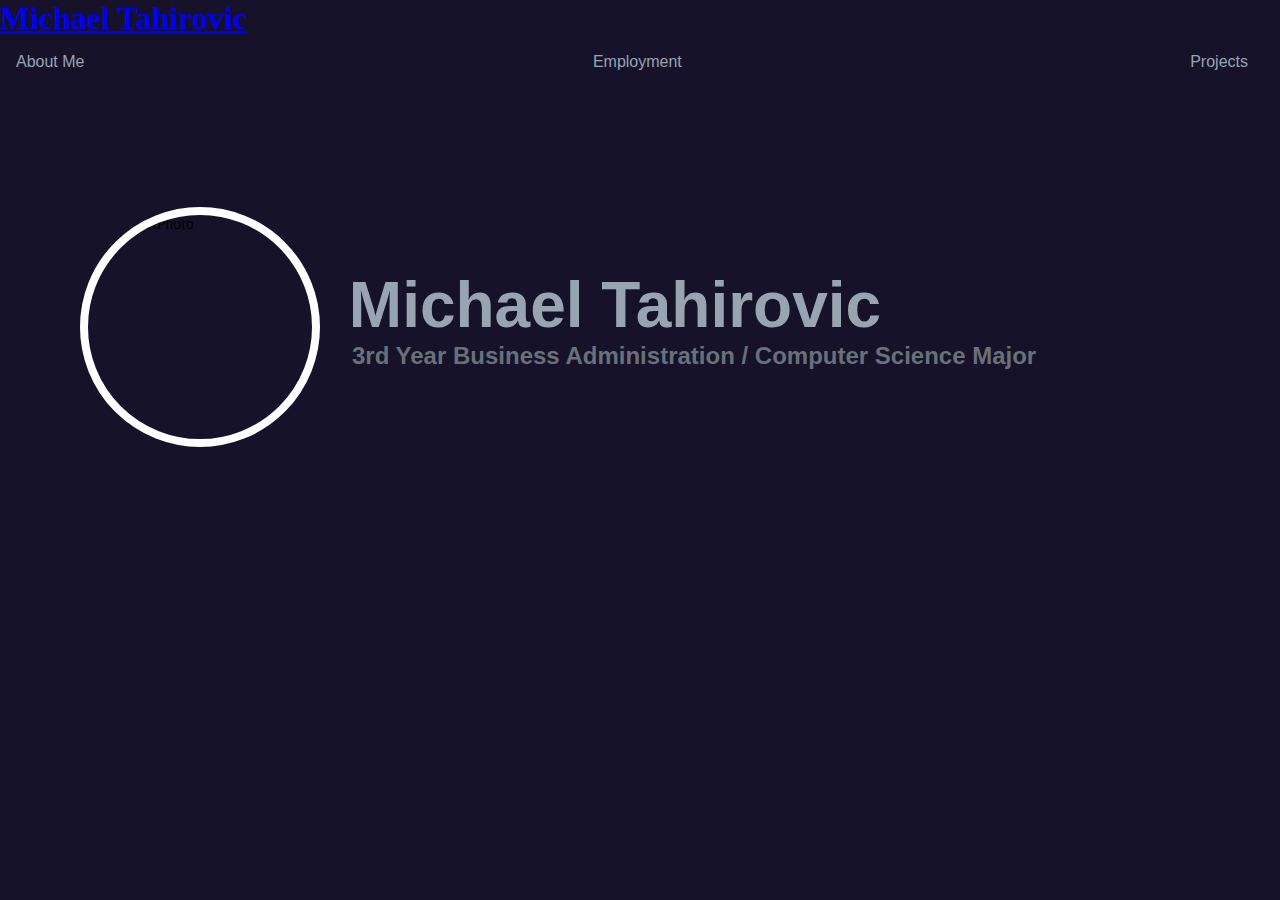
<file: about.html>
<!DOCTYPE html>
<html lang="en">

<head>
    <meta charset="UTF-8">
    <meta http-equiv="X-UA-Compatible" content="IE=edge">
    <meta name="keywords" content="Michael Tahirovic, Michael, Tahirovic, MichaelTahirovic">
    <meta name="description" content="Michael Tahirovic's portfolio website">
    <meta name="author" content="Michael Tahirovic">
    <meta name="viewport" content="width=device-width, initial-scale=1.0">
    <title>Michael Tahirovic - About</title>
    <link rel="stylesheet" href="app.css">
</head>
<body>
    <header class="Main_Header">
        <div class="Header_Title">
            <h1><a href="index.html">Michael Tahirovic</a></h1>
        </div>
        <nav class="Directory">
            <a href="about.html">About Me</a>
            <a href="jobs.html">Employment</a>
            <a href="projects.html">Projects</a>
        </nav>
    </header>
    <div class="Description_Me">
        <img href="linkedinPfp.jpg" alt="MichaelPhoto">
        <div class="Name_Title">
            <h1>Michael Tahirovic</h1>
            <h2>3rd Year Business Administration / Computer Science Major</h2>
        </div>
    </div>
    
</body>
    
</html>
</file>
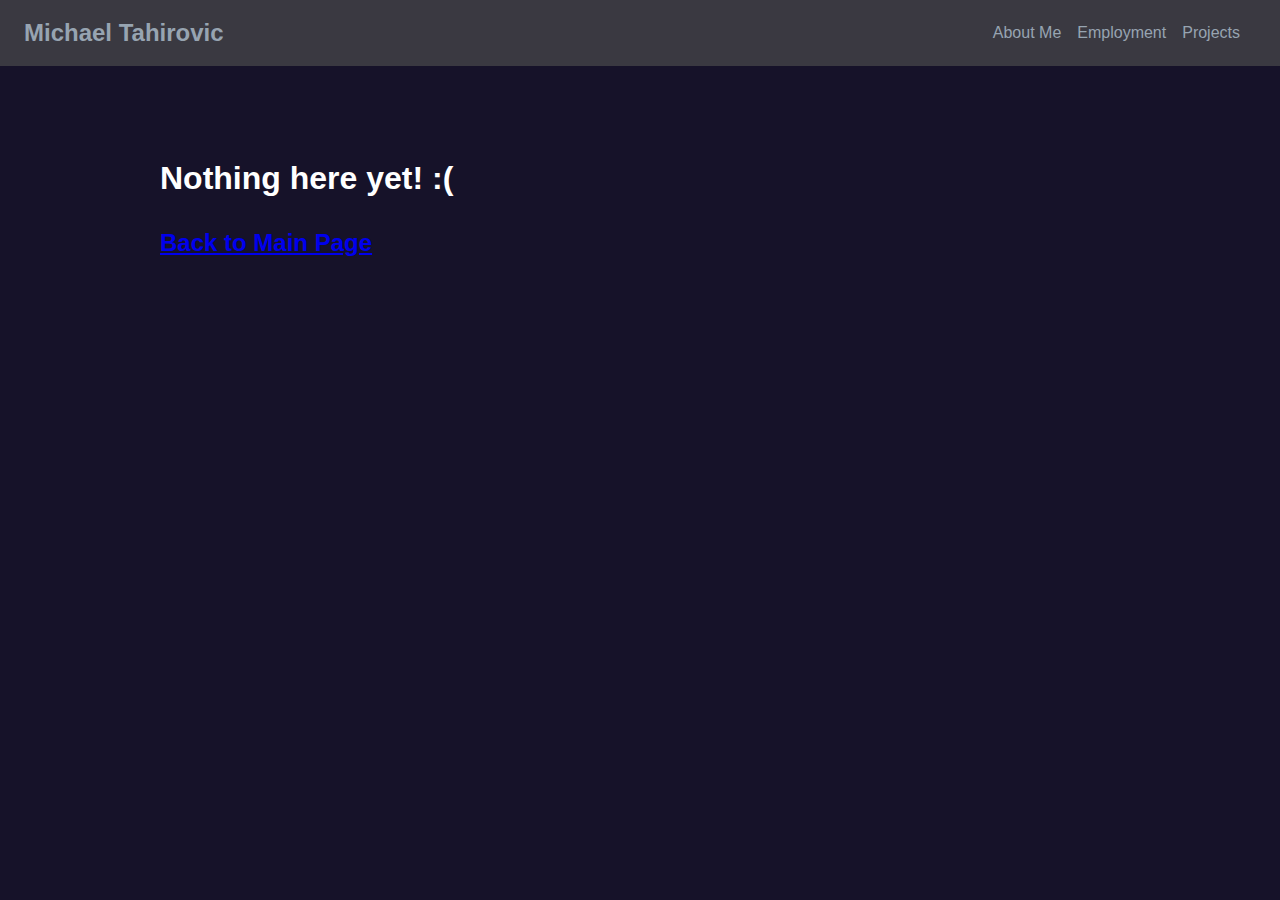
<file: jobs.html>
<!DOCTYPE html>
<html lang="en">

<head>
    <meta charset="UTF-8">
    <meta http-equiv="X-UA-Compatible" content="IE=edge">
    <meta name="keywords" content="Michael Tahirovic, Michael, Tahirovic, MichaelTahirovic">
    <meta name="description" content="Michael Tahirovic's portfolio website">
    <meta name="author" content="Michael Tahirovic - Employment">
    <meta name="viewport" content="width=device-width, initial-scale=1.0">
    <title>Michael Tahirovic</title>
    <link rel="stylesheet" href="app.css">
</head>
<body>
    <header class="Header">
        <div class="Header_Title">
            <h1><a href="index.html">Michael Tahirovic</a></h1>
        </div>
        <nav class="Directory">
            <a href="about.html">About Me</a>
            <a href="jobs.html">Employment</a>
            <a href="projects.html">Projects</a>
        </nav>
    </header>
    <h1 style="color:white; padding:10rem; padding-bottom: 0rem; font-family : 'Roboto', sans-serif;">Nothing here yet! :(</h1>
    <h2 style="color:white; padding:10rem; padding-top: 2rem; font-family : 'Roboto', sans-serif;"><a href="index.html">Back to Main Page</a></h2>    
</body>
</html>
</file>
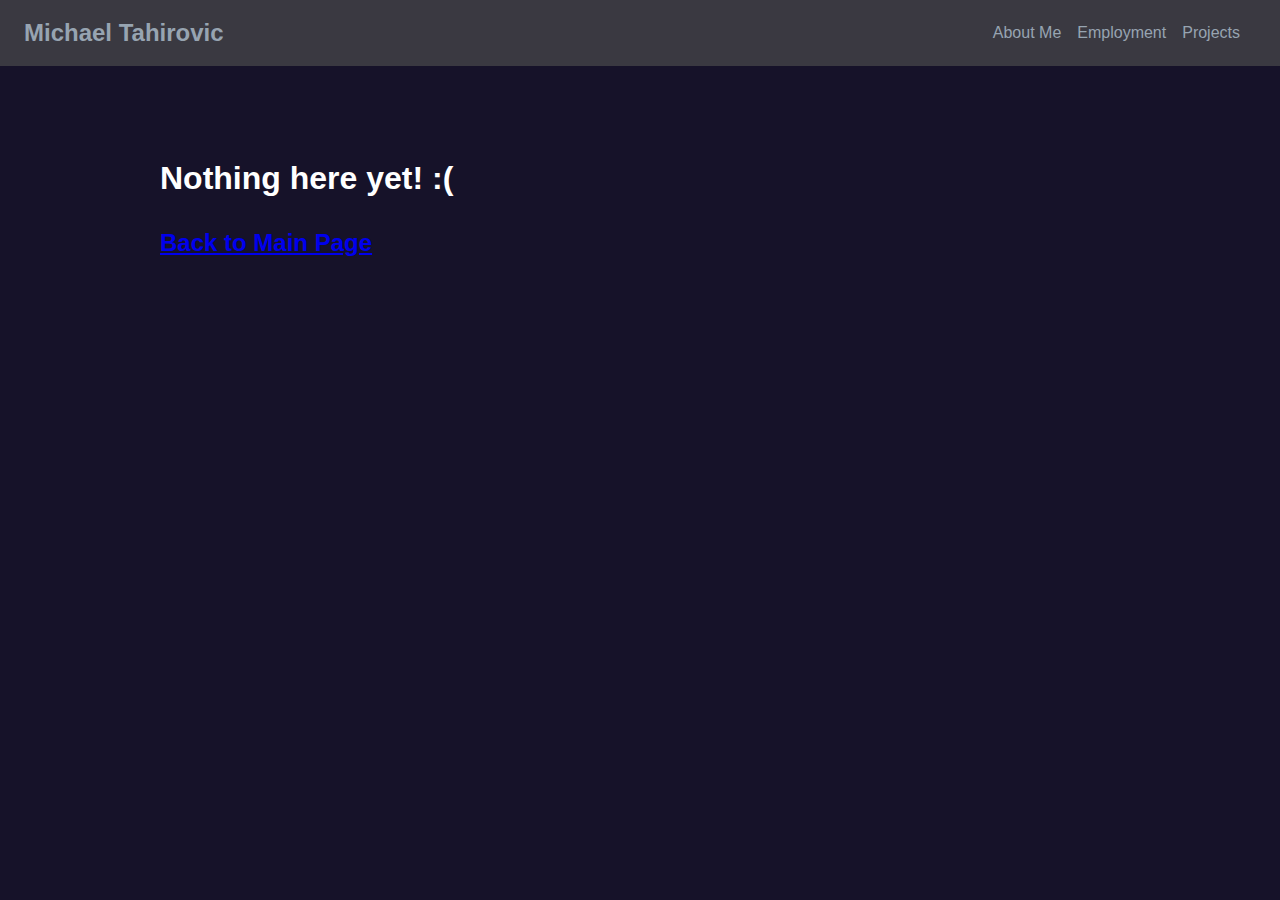
<file: projects.html>
<!DOCTYPE html>
<html lang="en">

<head>
    <meta charset="UTF-8">
    <meta http-equiv="X-UA-Compatible" content="IE=edge">
    <meta name="keywords" content="Michael Tahirovic, Michael, Tahirovic, MichaelTahirovic">
    <meta name="description" content="Michael Tahirovic's portfolio website">
    <meta name="author" content="Michael Tahirovic - Projects">
    <meta name="viewport" content="width=device-width, initial-scale=1.0">
    <title>Michael Tahirovic</title>
    <link rel="stylesheet" href="app.css">
</head>
<body>
    <header class="Header">
        <div class="Header_Title">
            <h1><a href="index.html">Michael Tahirovic</a></h1>
        </div>
        <nav class="Directory">
            <a href="about.html">About Me</a>
            <a href="jobs.html">Employment</a>
            <a href="projects.html">Projects</a>
        </nav>
    </header>
    <h1 style="color:white; padding:10rem; padding-bottom: 0rem; font-family : 'Roboto', sans-serif;">Nothing here yet! :(</h1>
    <h2 style="color:white; padding:10rem; padding-top: 2rem; font-family : 'Roboto', sans-serif;"><a href="index.html">Back to Main Page</a></h2>    
</body>
</html>
</file>
<file: app.css>
/* General Formatting */

* {
    margin: 0;
    padding: 0;
    box-sizing: border-box;
}

body {
    background-color: #161229;
}


/* Website Header */
.Header {
    width : 100%;
    margin : 0;
    padding : 0.5rem;
    display : flex;
    justify-content: space-between;
    align-items: center;
    background-color : #3a3941;
    z-index: 10000;
    position: fixed;
}

.Header h1 {
    font-size : 1.5rem;
    color : rgb(151, 164, 177);
    font-family : 'Roboto', sans-serif;
    padding-left: 1rem;
}
.Header a:link, a:visited {
    text-decoration: none;
    color : rgb(151, 164, 177);
}

.Directory {
    display : flex;
    justify-content : space-between;
    align-items : center;
    padding : 1rem;
    padding-right : 2rem;
    gap : 1rem;
    color : rgb(151, 164, 177);
}

.Directory a:link, a:visited {
    text-decoration : none;
    color : rgb(151, 164, 177);
    font-family : 'Roboto', sans-serif;
}
.Directory a:hover{
    color : white;
}

/* Main Page */
.Cool_Intro {
    display : flex;
    justify-content : center;
    align-items : center;
    padding : 1rem;
    padding-top : 14rem;
    padding-bottom : 0rem;

}

.Cool_Intro h1 {
    font-size : 6rem;
    color : rgb(151, 164, 177);
    font-family : 'Roboto', sans-serif;
    z-index: 3;
    text-align : center;
    position : fixed;
    padding : 2rem;
    padding-top : 12rem;
}

.Video_Background {
    height : 50rem;
    width : 100%;
    display : flex;
    margin-top : -22rem;
    z-index : 1;
}

.Video_Background video {
    width : 100%;
    height : 140%;
    object-fit : fill;
    position : fixed;
    margin-top : -2rem;
    z-index : 1;
}

.Video_Blur {
    height : 50rem;
    width : 100%;
    margin-top : -22rem;
    position : absolute;
    background-color: #000000;
    opacity: 0.5;
    z-index: 2;
}
.Triangle_Things {
    display : flex;
    width : 100%;
    justify-content : space-between;
    align-items : center;
    z-index: 5;
    position : absolute;
    margin-top : -6.5rem;
}
.Triangle_Left {
    width: 0;
	height: 0;
    margin : 0 auto;
	border-right: 50vw solid transparent;
	border-bottom: 15vh solid #161229;    
}
.Triangle_Right {
    transform : rotateY(180deg);
    width: 0;
	height: 0;
	border-right: 50vw solid transparent;
	border-bottom: 15vh solid #161229;
}


/* Main Page Content */
.Main_Content {
    display : flex;
    flex-direction : column;
    background-color: #161229;
    width : 100%;
    height : 200%;
    padding : 10vw;
    padding-top : 3rem;
    z-index: 4;
    position : absolute;
    align-items : center;
}
.Main_Content p {
    font-size : 1rem;
    color : rgb(151, 164, 177);
    font-family : 'Roboto', sans-serif;
    padding-top : 1rem;
    padding-bottom : 1rem;
}

.Section_Title {
    display : flex;
    font-size : 2rem;
    color : rgb(151, 164, 177);
    font-family : 'Roboto', sans-serif;
    justify-content : center;
    text-align: center;
}

.Sub_Content {
    display : flex;
    height : 23vw;
    width : 100%;
    align-content : center;
    margin-top : 4vh;
    border-radius : 1.5rem;
    border : 0.4vw solid #ffffff;
    background-color : #1f1f47 ;
}

.Image_Right {
    height : 100%;
    width : 50%;
    padding-left : 2rem;
    border-radius : 0rem 1.2rem 1.2rem 0rem;
}
.Image_Left {
    height : 100%;
    width : 50%;
    padding-right : 0.8rem;
    border-radius : 1.2rem 0rem 0rem 1.2rem;
}

.Sub_Content_Text {
    padding-right : 2rem;
}

.Sub_Content_Text h1{
    font-size : 2.5vw;
    color : rgb(151, 164, 177);
    font-family : 'Roboto', sans-serif;
    padding : 2rem;
    padding-bottom: 0rem;
}
.Sub_Content_Text p{
    font-size : 1.3vw;
    color : rgb(151, 164, 177);
    font-family : 'Roboto', sans-serif;
    padding : 2rem;
}


/* About Page */
.Description_Me {
    display : flex;
    align-items : center;
    padding : 3rem;
    padding-top : 5.5rem;

}

.Description_Me img {
    width : 15rem;
    height : 15rem;
    border: #ffffff solid 0.5rem;
    border-radius : 50%;
    margin-left : 2rem;
    margin-top : 2rem;
    margin-right : 0.5rem;
}

.Description_Me h1 {
    font-size : 4rem;
    color : rgb(151, 164, 177);
    font-family : 'Roboto', sans-serif;
    padding-top : 1rem;
    margin-left : -0.2rem;
}

.Description_Me h2 {
    font-size : 1.5rem;
    color : rgb(104, 112, 121);
    font-family : 'Roboto', sans-serif;
}

.Description_Me h3 {
    font-size : 1rem;
    color : rgb(104, 112, 121);
    font-family : 'Roboto', sans-serif;
}

.Name_Title {
    vertical-align : bottom;
    padding-left : 1.5rem;
}
</file>
